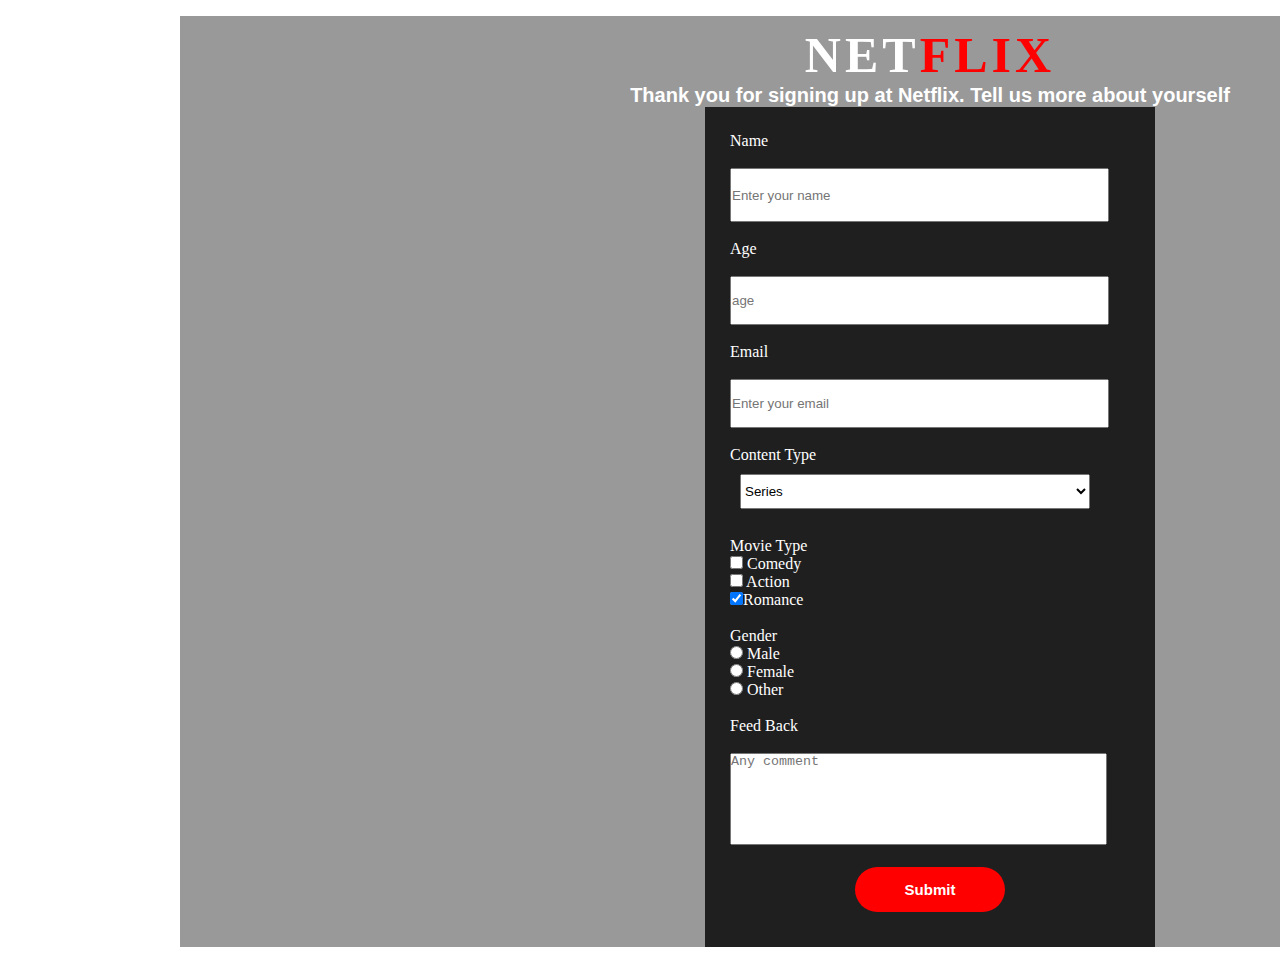
<file: index.html>
<!DOCTYPE html>
<html lang="en">
  <head>
    <meta charset="UTF-8" />
    <meta name="viewport" content="width=device-width, initial-scale=1.0" />
    <title>Netflix</title>
    <link rel="stylesheet" href="style.css" />
    <link href="https://pagecdn.io/lib/easyfonts/fonts.css" rel="stylesheet" />
  </head>
  <body>
    <div id="d2">
      <h1 id="Title1">NET<span id="Title2">FLIX</span></h1>
      <h3 id="par1">
        Thank you for signing up at Netflix. Tell us more about yourself
      </h3>
      <div id="d1">
        <form
          action="result.html"
          id="survey-form"
          method="GET"
          name="form"
          target="_blank"
        >
          <label for="text1">Name</label><br /><br />
          <input
            type="text"
            id="text1"
            placeholder="Enter your name"
            required
          />
          <br /><br />
          <label for="age1">Age</label><br /><br />
          <input
            type="number"
            name="Age"
            id="age1"
            placeholder="age"
            width="500"
            max="100"
            min="16"
            required
          /><br /><br />
          <label for="email1">Email</label><br /><br />
          <input
            type="email"
            name="Email"
            id="email1"
            placeholder="Enter your email"
            required
          />
          <br /><br />
          <label for="tip1">Content Type</label><br />
          <select name="Tur" id="tip1">
            <option value="Series">Series</option>
          </select>
          <br /><br />
          <label id="checkbox">Movie Type</label> <br />
          <label for="check1"
            ><input type="checkbox" name="films1" value="Comedy" id="check1" />
            Comedy</label
          >
          <br />
          <label for="check2"
            ><input type="checkbox" name="films2" value="Action" id="check2" />
            Action</label
          >
          <br />
          <label for="check3"
            ><input
              type="checkbox"
              name="films3"
              value="Romance"
              checked
              id="check3"
            />Romance</label
          >

          <br />
          <br />
          <label id="rad1">Gender</label> <br />
          <label for="g1"
            ><input type="radio" name="gender" value="Male" id="g1" /> Male
          </label>
          <br />
          <label for="g2"
            ><input type="radio" name="gender" value="Female" id="g2" />
            Female</label
          >
          <br />
          <label for="g3"
            ><input type="radio" name="gender" value="Other" id="g3" />
            Other</label
          >
          <br /><br />
          <label for="feedback">Feed Back</label> <br />
          <br />
          <textarea
            name="comments"
            id="feedback"
            cols="45"
            rows="6"
            placeholder="Any comment"
            style="resize: none"
          ></textarea>
          <br /><br />
        </form>
        <div id="Submit1"><input type="submit" value="Submit" id="s1" /></div>
      </div>
    </div>
  </body>
</html>
</file>
<file: style.css>
* {
  margin: 0;
  padding: 0;
}
body {
  background-color: white;
  background-image: url("https://assets.nflxext.com/ffe/siteui/vlv3/998c1c50-6aaa-4795-ab62-9190a025d529/b9883521-f439-4c16-b5eb-b1719e2fece1/ZA-en-20191203-popsignuptwoweeks-perspective_alpha_website_small.jpg");
}
#tip1 {
  width: 150px;
  margin: 10px;
}
#Submit1 {
    text-align: center;
}
#s1 {
  background-color: red;
  color: white;
  border: none;
  height: 45px;
  width: 150px;
  border-radius: 100px;
  font-size: 15px;
  font-weight: bold;
}
#s1:hover {
  background-color: white;
  color: red;
}
#par1 {
  color: white;
  font-family: "Sorts Mill Goudy", sans-serif;
  text-align: center;
  font-size: 20px;
  font-weight: bold;
  letter-spacing: 0px;
}
#Title1 {
  color: white;
  font-family: "Bowlby One SC", cursive;
  text-align: center;
  letter-spacing: 4px;
  font-size: 50px;
  padding-top: 10px;
}

#d1 {
  color: white;
  width: 450px;
  height: 840px;
  background-color: rgba(0, 0, 0, 0.8);
  margin: 0 auto;
  padding: 25px;
  box-sizing: border-box;
}
#d2 {
  width: 1500px;
  height: auto;
  background-color: rgba(0, 0, 0, 0.4);
  margin: 16px 0px 16px 180px;
}

#Title2 {
  color: red;
}
#text1 {
  width: 375px;
  height: 50px;
}
#age1 {
  width: 375px;
  height: 45px;
}
#email1 {
  width: 375px;
  height: 45px;
}
#tip1 {
  width: 350px;
  height: 35px;
}
</file>
